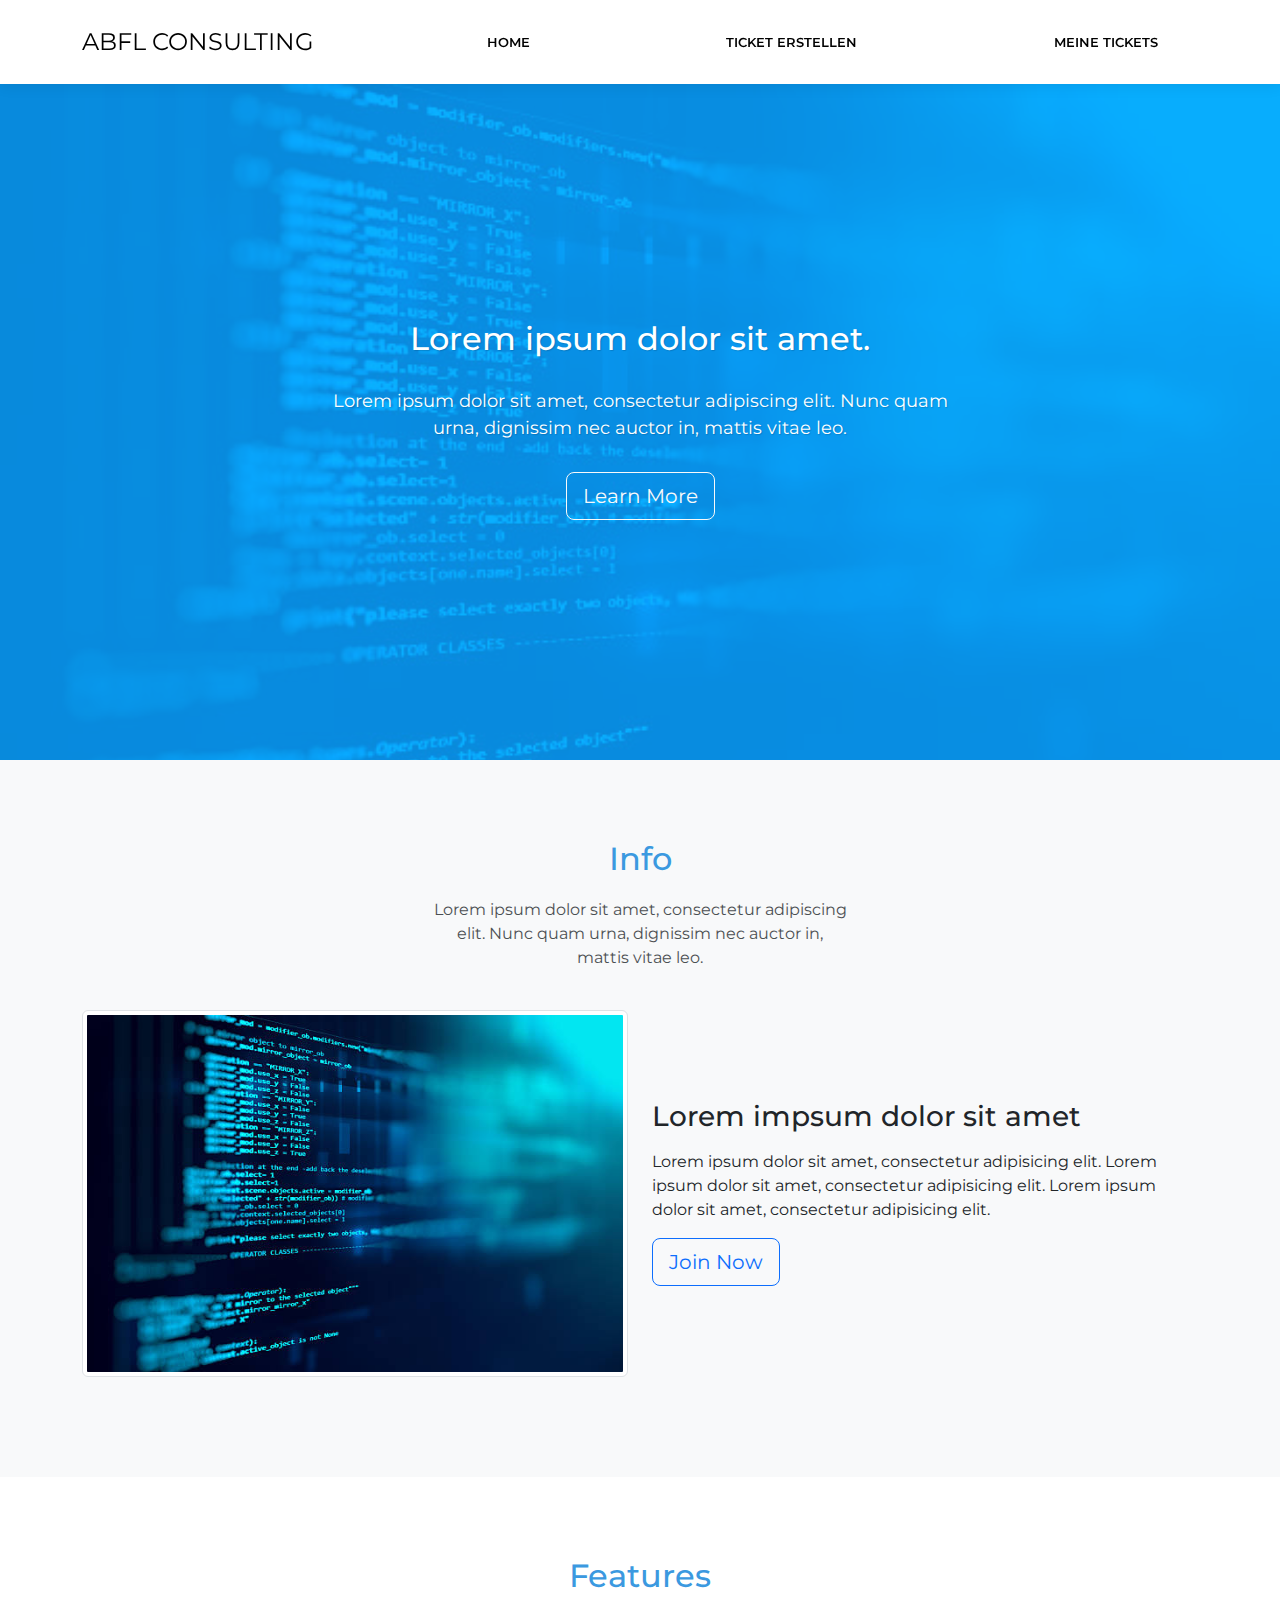
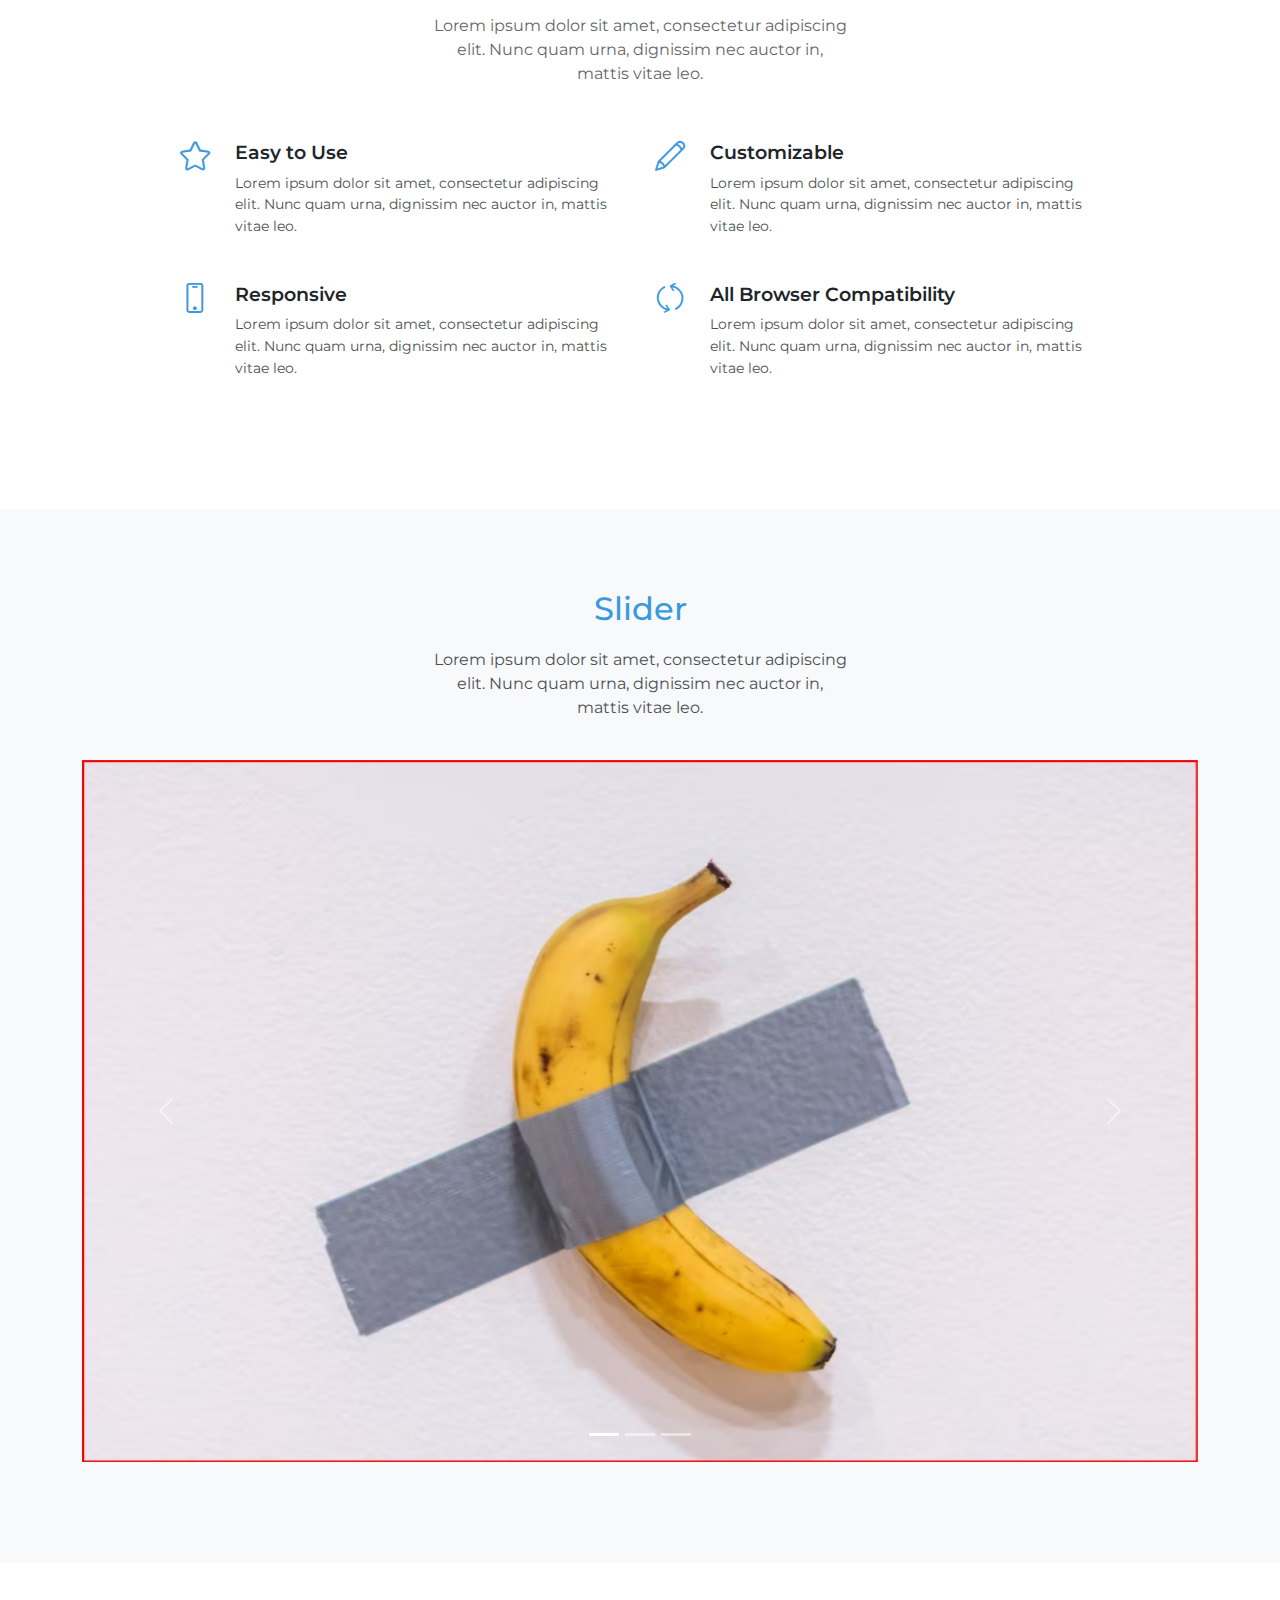
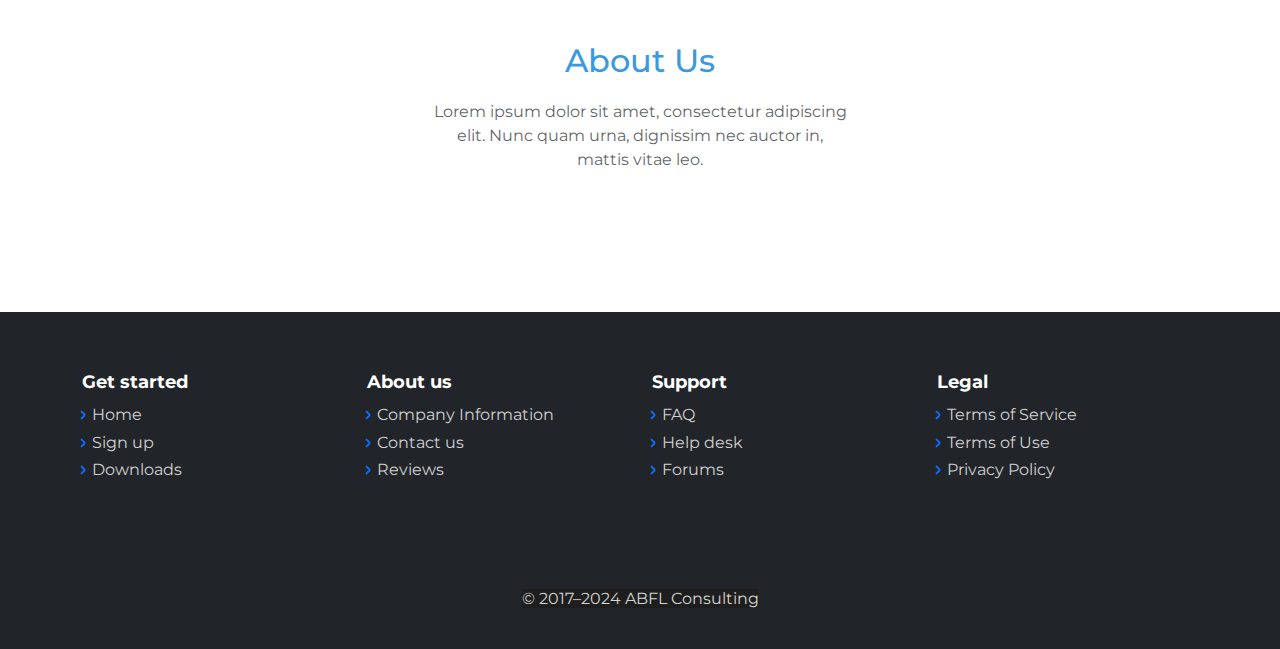
<file: index.html>
<!DOCTYPE html>
<html data-bs-theme="light" lang="en">
  <head>
    <meta charset="utf-8" />
    <meta
      name="viewport"
      content="width=device-width, initial-scale=1.0, shrink-to-fit=no"
    />
    <title>Home - Fh wedel</title>
    <link rel="stylesheet" href="assets/bootstrap/css/bootstrap.min.css" />
    <link
      rel="stylesheet"
      href="https://fonts.googleapis.com/css?family=Montserrat:400,400i,700,700i,600,600i&amp;display=swap"
    />
    <link rel="stylesheet" href="assets/fonts/simple-line-icons.min.css" />
    <link rel="stylesheet" href="assets/css/styles.min.css" />
  </head>
  <body>
    <nav class="navbar navbar-expand-lg fixed-top bg-body clean-navbar">
      <div class="container">
        <a class="navbar-brand logo" href="#">ABFL CONSULTING</a
        ><button
          data-bs-toggle="collapse"
          class="navbar-toggler"
          data-bs-target="#navcol-1"
        >
          <span class="visually-hidden">Toggle navigation</span
          ><span class="navbar-toggler-icon"></span>
        </button>
        <div class="collapse navbar-collapse" id="navcol-1">
          <ul class="navbar-nav ms-auto">
            <li class="nav-item">
              <a class="nav-link active" href="index.html">Home</a>
            </li>
          </ul>
        </div><div class="collapse navbar-collapse" id="navcol-1">
          <ul class="navbar-nav ms-auto">
            <li class="nav-item">
              <a class="nav-link active" href="test2.html">Ticket erstellen</a>
            </li>
          </ul>
        </div><div class="collapse navbar-collapse" id="navcol-1">
          <ul class="navbar-nav ms-auto">
            <li class="nav-item">
              <a class="nav-link active" href="MeineTickets.html">meine Tickets</a>
            </li>
          </ul>
        </div>
      </div>
    </nav>
    <main class="page">
      <section
        class="clean-block clean-hero"
        style="
          background-image: url('assets/img/tech/bild4.jpg');
          color: rgba(9, 162, 255, 0.85);
        "
      >
        <div class="text">
          <h2>Lorem ipsum dolor sit amet.</h2>
          <p>
            Lorem ipsum dolor sit amet, consectetur adipiscing elit. Nunc quam
            urna, dignissim nec auctor in, mattis vitae leo.
          </p>
          <button class="btn btn-outline-light btn-lg" type="button">
            Learn More
          </button>
        </div>
      </section>
      <section class="clean-block clean-info dark">
        <div class="container">
          <div class="block-heading">
            <h2 class="text-info">Info</h2>
            <p>
              Lorem ipsum dolor sit amet, consectetur adipiscing elit. Nunc quam
              urna, dignissim nec auctor in, mattis vitae leo.
            </p>
          </div>
          <div class="row align-items-center">
            <div class="col-md-6">
              <img class="img-thumbnail" src="assets/img/tech/bild4.jpg" />
            </div>
            <div class="col-md-6">
              <h3>Lorem impsum dolor sit amet</h3>
              <div>
                <p>
                  Lorem ipsum dolor sit amet, consectetur adipisicing elit.
                  Lorem ipsum dolor sit amet, consectetur adipisicing elit.
                  Lorem ipsum dolor sit amet, consectetur adipisicing elit.
                </p>
              </div>
              <button class="btn btn-outline-primary btn-lg" type="button">
                Join Now
              </button>
            </div>
          </div>
        </div>
      </section>
      <section class="clean-block features">
        <div class="container">
          <div class="block-heading">
            <h2 class="text-info">Features</h2>
            <p>
              Lorem ipsum dolor sit amet, consectetur adipiscing elit. Nunc quam
              urna, dignissim nec auctor in, mattis vitae leo.
            </p>
          </div>
          <div class="row justify-content-center">
            <div class="col-md-5 feature-box">
              <i class="icon-star icon"></i>
              <h4>Easy to Use</h4>
              <p>
                Lorem ipsum dolor sit amet, consectetur adipiscing elit. Nunc
                quam urna, dignissim nec auctor in, mattis vitae leo.
              </p>
            </div>
            <div class="col-md-5 feature-box">
              <i class="icon-pencil icon"></i>
              <h4>Customizable</h4>
              <p>
                Lorem ipsum dolor sit amet, consectetur adipiscing elit. Nunc
                quam urna, dignissim nec auctor in, mattis vitae leo.
              </p>
            </div>
            <div class="col-md-5 feature-box">
              <i class="icon-screen-smartphone icon"></i>
              <h4>Responsive</h4>
              <p>
                Lorem ipsum dolor sit amet, consectetur adipiscing elit. Nunc
                quam urna, dignissim nec auctor in, mattis vitae leo.
              </p>
            </div>
            <div class="col-md-5 feature-box">
              <i class="icon-refresh icon"></i>
              <h4>All Browser Compatibility</h4>
              <p>
                Lorem ipsum dolor sit amet, consectetur adipiscing elit. Nunc
                quam urna, dignissim nec auctor in, mattis vitae leo.
              </p>
            </div>
          </div>
        </div>
      </section>
      <section class="clean-block slider dark">
        <div class="container">
          <div class="block-heading">
            <h2 class="text-info">Slider</h2>
            <p>
              Lorem ipsum dolor sit amet, consectetur adipiscing elit. Nunc quam
              urna, dignissim nec auctor in, mattis vitae leo.
            </p>
          </div>
          <div class="carousel slide" data-bs-ride="carousel" id="carousel-1">
            <div class="carousel-inner">
              <div class="carousel-item active">
                <img
                  class="w-100 d-block"
                  src="assets/img/tech/banana.jpg"
                  alt="Slide Image"
                />
              </div>
              <div class="carousel-item">
                <img
                  class="w-100 d-block"
                  src="assets/img/tech/banana.jpg"
                  alt="Slide Image"
                />
              </div>
              <div class="carousel-item">
                <img
                  class="w-100 d-block"
                  src="assets/img/tech/banana.jpg"
                  alt="Slide Image"
                />
              </div>
            </div>
            <div>
              <a
                class="carousel-control-prev"
                href="#carousel-1"
                role="button"
                data-bs-slide="prev"
                ><span class="carousel-control-prev-icon"></span
                ><span class="visually-hidden">Previous</span></a
              ><a
                class="carousel-control-next"
                href="#carousel-1"
                role="button"
                data-bs-slide="next"
                ><span class="carousel-control-next-icon"></span
                ><span class="visually-hidden">Next</span></a
              >
            </div>
            <div class="carousel-indicators">
              <button
                type="button"
                data-bs-target="#carousel-1"
                data-bs-slide-to="0"
                class="active"
              ></button>
              <button
                type="button"
                data-bs-target="#carousel-1"
                data-bs-slide-to="1"
              ></button>
              <button
                type="button"
                data-bs-target="#carousel-1"
                data-bs-slide-to="2"
              ></button>
            </div>
          </div>
        </div>
      </section>
      <section class="clean-block">
        <div class="container">
          <div class="block-heading">
            <h2 class="text-info">About Us</h2>
            <p>
              Lorem ipsum dolor sit amet, consectetur adipiscing elit. Nunc quam
              urna, dignissim nec auctor in, mattis vitae leo.
            </p>
          </div>
          
        </div>
      </section>
    </main>
    <footer class="page-footer dark">
      <div class="container">
        <div class="row">
          <div class="col-sm-3">
            <h5>Get started</h5>
            <ul>
              <li><a href="#">Home</a></li>
              <li><a href="#">Sign up</a></li>
              <li><a href="#">Downloads</a></li>
            </ul>
          </div>
          <div class="col-sm-3">
            <h5>About us</h5>
            <ul>
              <li><a href="#">Company Information</a></li>
              <li><a href="#">Contact us</a></li>
              <li><a href="#">Reviews</a></li>
            </ul>
          </div>
          <div class="col-sm-3">
            <h5>Support</h5>
            <ul>
              <li><a href="#">FAQ</a></li>
              <li><a href="#">Help desk</a></li>
              <li><a href="#">Forums</a></li>
            </ul>
          </div>
          <div class="col-sm-3">
            <h5>Legal</h5>
            <ul>
              <li><a href="#">Terms of Service</a></li>
              <li><a href="#">Terms of Use</a></li>
              <li><a href="#">Privacy Policy</a></li>
            </ul>
          </div>
        </div>
      </div>
      <div class="footer-copyright">
        <p>
          <br /><span
            style="color: rgb(212, 212, 212); background-color: rgb(30, 30, 30)"
            >© 2017–2024 ABFL Consulting</span
          ><br /><br />
        </p>
      </div>
    </footer>
    <script src="assets/bootstrap/js/bootstrap.min.js"></script>
    <script src="assets/js/script.min.js"></script>
  </body>
</html>
</file>
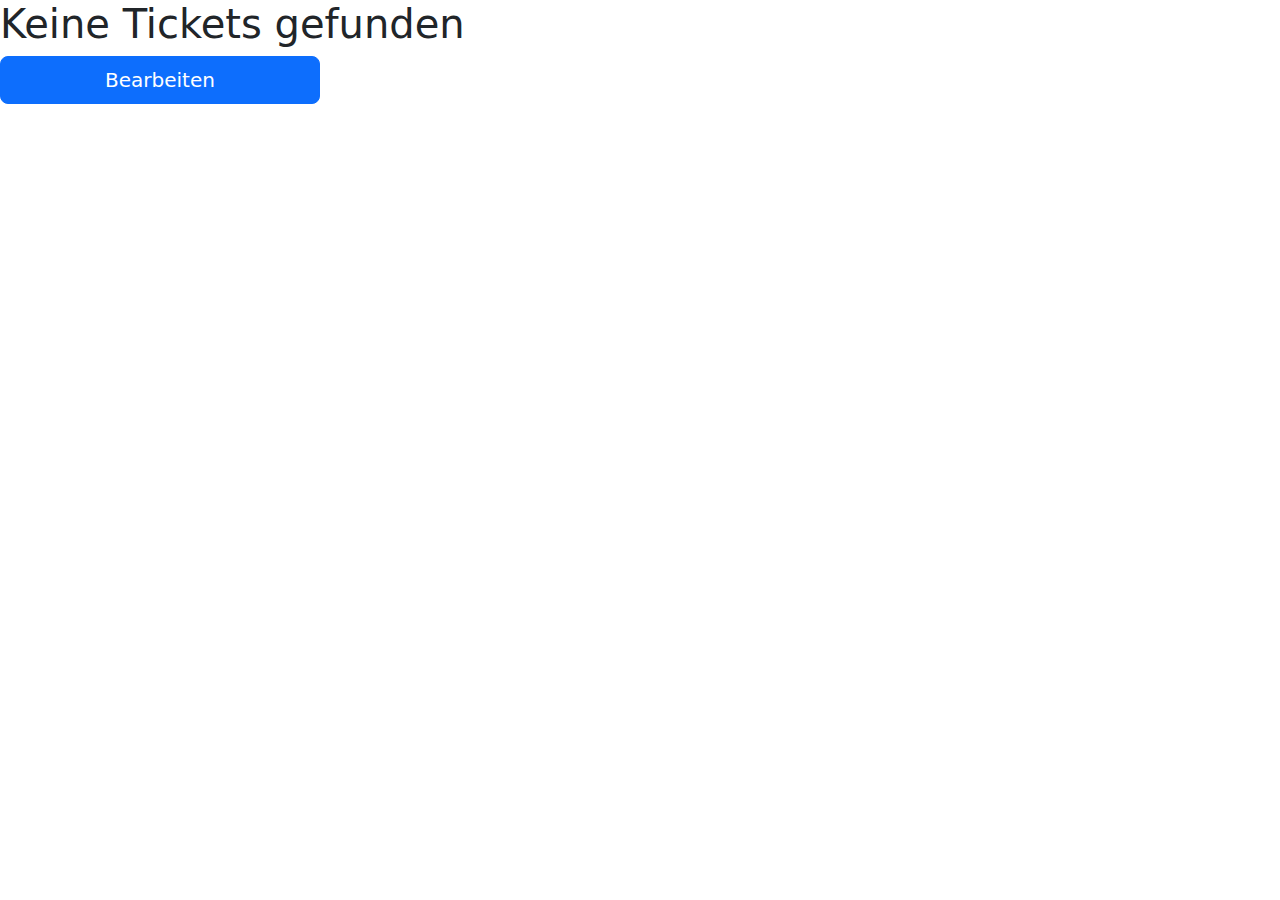
<file: MeineTickets.html>
<!DOCTYPE html>
<html lang="en">
  <head>
    <meta charset="UTF-8" />
    <meta name="viewport" content="width=device-width, initial-scale=1.0" />
    <title>Documen</title>
    <link rel="stylesheet" href="style.css" />
    <script src="Stuff.js" defer></script>
    <script src="script.js" defer></script>

    <link
      href="https://cdn.jsdelivr.net/npm/bootstrap@5.3.3/dist/css/bootstrap.min.css"
      rel="stylesheet"
      integrity="sha384-QWTKZyjpPEjISv5WaRU9OFeRpok6YctnYmDr5pNlyT2bRjXh0JMhjY6hW+ALEwIH"
      crossorigin="anonymous"
    />
  </head>
  <body>
    <div id="navbar" class="container">
      <header class="d-flex justify-content-center py-3">
        <ul class="nav nav-pills">
          <li class="nav-item">
            <a href="index.html" class="nav-link active" aria-current="page"
              >Home</a
            >
          </li>
          <li class="nav-item">
            <a href="test2.html" class="nav-link">Ticket erstellen</a>
          </li>
          <li class="nav-item">
            <a href="MeineTickets.html" class="nav-link">meine Tickets</a>
          </li>
        </ul>
      </header>
    </div>



    <div class="col-md-6">
      <div class="row g-0 border rounded overflow-hidden flex-md-row mb-4 shadow-sm h-md-250 position-relative">
        <div class="col p-4 d-flex flex-column position-static">
          <div id="vt"></div>
          <script>
            const ticketData = JSON.parse(localStorage.getItem("ticketData"));
  
            if (ticketData) {
              document.getElementById("vt").innerHTML = `
                  <h1>Meine Tickets</h1>
                  <p><strong>Vorname:</strong> ${ticketData.firstName}</p>
                  <p><strong>Nachname:</strong> ${ticketData.lastName}</p>
                  <p><strong>Martikelnummer:</strong> ${ticketData.username}</p>
                  <p><strong>Email:</strong> ${ticketData.email}</p>
                  <p><strong>Problem:</strong> ${ticketData.problem}</p>
              `;
            } else {
              document.body.innerHTML = "<h1>Keine Tickets gefunden</h1>";
            }
          </script>
        </div>
        <div class="col-auto d-none d-lg-block">
          <svg class="bd-placeholder-img" width="200" height="250" xmlns="http://www.w3.org/2000/svg" role="img" aria-label="Placeholder: Thumbnail" preserveAspectRatio="xMidYMid slice" focusable="false"><title>Placeholder</title><rect width="100%" height="100%" fill="#55595c"></rect><text x="25%" y="50%" fill="#eceeef" dy=".3em">In Bearbeitung</text></svg>
        </div>
      </div>
    </div>






  
     
      <div class="col-sm-6">   </div>
      <div class="col-sm-3">
        <button
          id="submitTicketButton"
          class="w-100 btn btn-primary btn-lg"
          type="submit"
        >
          Bearbeiten
        </button>
      </div>
    

    </div>
  </body>
  
</html>
</file>
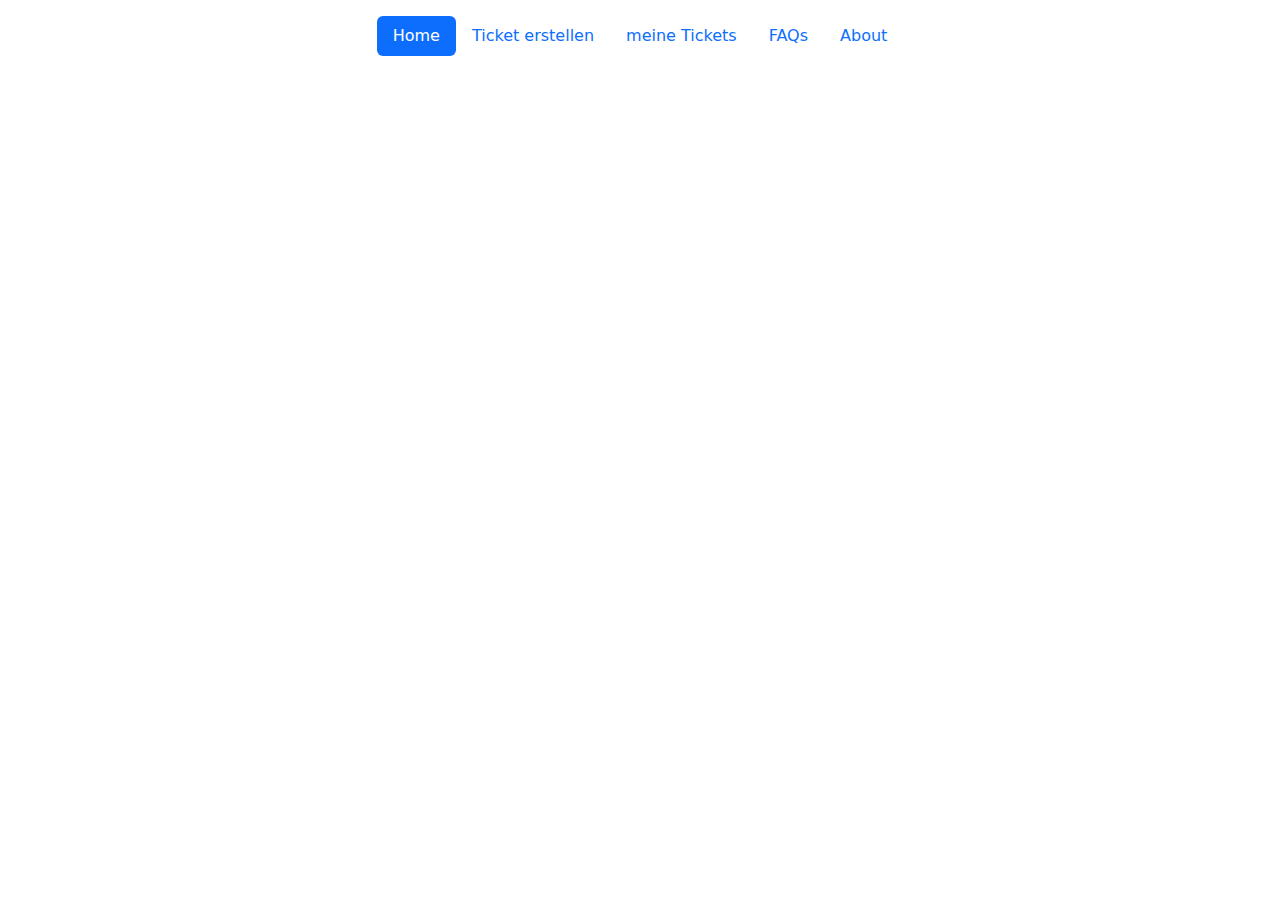
<file: Test.html>
<!DOCTYPE html>
<html lang="en">
<head>
    <meta charset="UTF-8">
    <meta name="viewport" content="width=device-width, initial-scale=1.0">
    <title>Ticket-System</title>
    <link rel="stylesheet" href="assets/bootstrap/css/bootstrap.min.css" />
    <link href="https://cdn.jsdelivr.net/npm/bootstrap@5.3.3/dist/css/bootstrap.min.css" rel="stylesheet" integrity="sha384-QWTKZyjpPEjISv5WaRU9OFeRpok6YctnYmDr5pNlyT2bRjXh0JMhjY6hW+ALEwIH" crossorigin="anonymous">
    <script src="Stuff.js" defer></script>
 
<body>
  <div id="navbar" class="container">
    <header class="d-flex justify-content-center py-3">
      <ul class="nav nav-pills">
        <li class="nav-item"><a href="index.html" class="nav-link active" aria-current="page">Home</a></li>
        <li class="nav-item"><a href="test2.html" class="nav-link">Ticket erstellen</a></li>
        <li class="nav-item"><a href="MeineTickets.html" class="nav-link">meine Tickets</a></li>
        <li class="nav-item"><a href="Test.html" class="nav-link">FAQs</a></li>
        <li class="nav-item"><a href="test2.html" class="nav-link">About</a></li>
      </ul>
    </header>
  </div> 
  
        

      


</body>
</html>
</file>
<file: style.css>
.Yeet{color: aqua;font-size: large;}
</file>
<file: assets/css/styles.min.css>
#baguetteBox-overlay{display:none;opacity:0;position:fixed;overflow:hidden;top:0;left:0;width:100%;height:100%;z-index:1000000;background-color:rgba(0,0,0,.8);-webkit-transition:opacity .5s;transition:opacity .5s}#baguetteBox-overlay.visible,.vanilla-zoom .sidebar img.small-preview.active,.vanilla-zoom .sidebar img.small-preview:hover{opacity:1}#baguetteBox-overlay .full-image{display:inline-block;position:relative;width:100%;height:100%;text-align:center}#baguetteBox-overlay .full-image figure{display:inline;margin:0;height:100%}#baguetteBox-overlay .full-image img{display:inline-block;width:auto;height:auto;max-height:100%;max-width:100%;vertical-align:middle;-webkit-box-shadow:0 0 8px rgba(0,0,0,.6);-moz-box-shadow:0 0 8px rgba(0,0,0,.6);box-shadow:0 0 8px rgba(0,0,0,.6)}#baguetteBox-overlay .full-image figcaption{display:block;position:absolute;bottom:0;width:100%;text-align:center;line-height:1.8;white-space:normal;color:#ccc;background-color:rgba(0,0,0,.6);font-family:sans-serif}#baguetteBox-overlay .full-image:before{content:"";display:inline-block;height:50%;width:1px;margin-right:-1px}#baguetteBox-slider{position:absolute;left:0;top:0;height:100%;width:100%;white-space:nowrap;-webkit-transition:left .4s,-webkit-transform .4s;transition:left .4s,transform .4s,-webkit-transform .4s,-moz-transform .4s}#baguetteBox-slider.bounce-from-right{-webkit-animation:.4s ease-out bounceFromRight;animation:.4s ease-out bounceFromRight}#baguetteBox-slider.bounce-from-left{-webkit-animation:.4s ease-out bounceFromLeft;animation:.4s ease-out bounceFromLeft}@keyframes bounceFromRight{0%,100%{margin-left:0}50%{margin-left:-30px}}@keyframes bounceFromLeft{0%,100%{margin-left:0}50%{margin-left:30px}}.baguetteBox-button#next-button,.baguetteBox-button#previous-button{top:50%;top:calc(50% - 30px);width:44px;height:60px}.baguetteBox-button{position:absolute;cursor:pointer;outline:0;padding:0;margin:0;border:0;-moz-border-radius:15%;border-radius:15%;background-color:rgba(50,50,50,.5);color:#ddd;font:1.6em sans-serif;-webkit-transition:background-color .4s;transition:background-color .4s}.baguetteBox-button:focus,.baguetteBox-button:hover{background-color:rgba(50,50,50,.9)}.baguetteBox-button#next-button{right:2%}.baguetteBox-button#previous-button{left:2%}.baguetteBox-button#close-button{top:20px;right:2%;right:calc(2% + 6px);width:30px;height:30px}.baguetteBox-button svg{position:absolute;left:0;top:0}.baguetteBox-spinner{width:40px;height:40px;display:inline-block;position:absolute;top:50%;left:50%;margin-top:-20px;margin-left:-20px}.baguetteBox-double-bounce1,.baguetteBox-double-bounce2{width:100%;height:100%;-moz-border-radius:50%;border-radius:50%;background-color:#fff;opacity:.6;position:absolute;top:0;left:0;-webkit-animation:2s ease-in-out infinite bounce;animation:2s ease-in-out infinite bounce}.baguetteBox-double-bounce2{-webkit-animation-delay:-1s;animation-delay:-1s}@keyframes bounce{0%,100%{-webkit-transform:scale(0);-moz-transform:scale(0);transform:scale(0)}50%{-webkit-transform:scale(1);-moz-transform:scale(1);transform:scale(1)}}.clean-block .content{--bs-bg-opacity:1;background-color:rgba(var(--bs-body-bg-rgb),var(--bs-bg-opacity))}.clean-product-item .product-name a{color:var(--bs-body-color)}.vanilla-zoom{width:100%}.vanilla-zoom .sidebar{width:100%;display:flex}.vanilla-zoom .sidebar img.small-preview{width:60px;margin-right:5px;cursor:pointer;opacity:.5}.vanilla-zoom .sidebar img.small-preview:last-child{margin-right:0}.vanilla-zoom .zoomed-image{width:100%;height:300px;flex:1;background-repeat:no-repeat;background-position:left center;background-size:contain;margin-bottom:5px}
</file>
